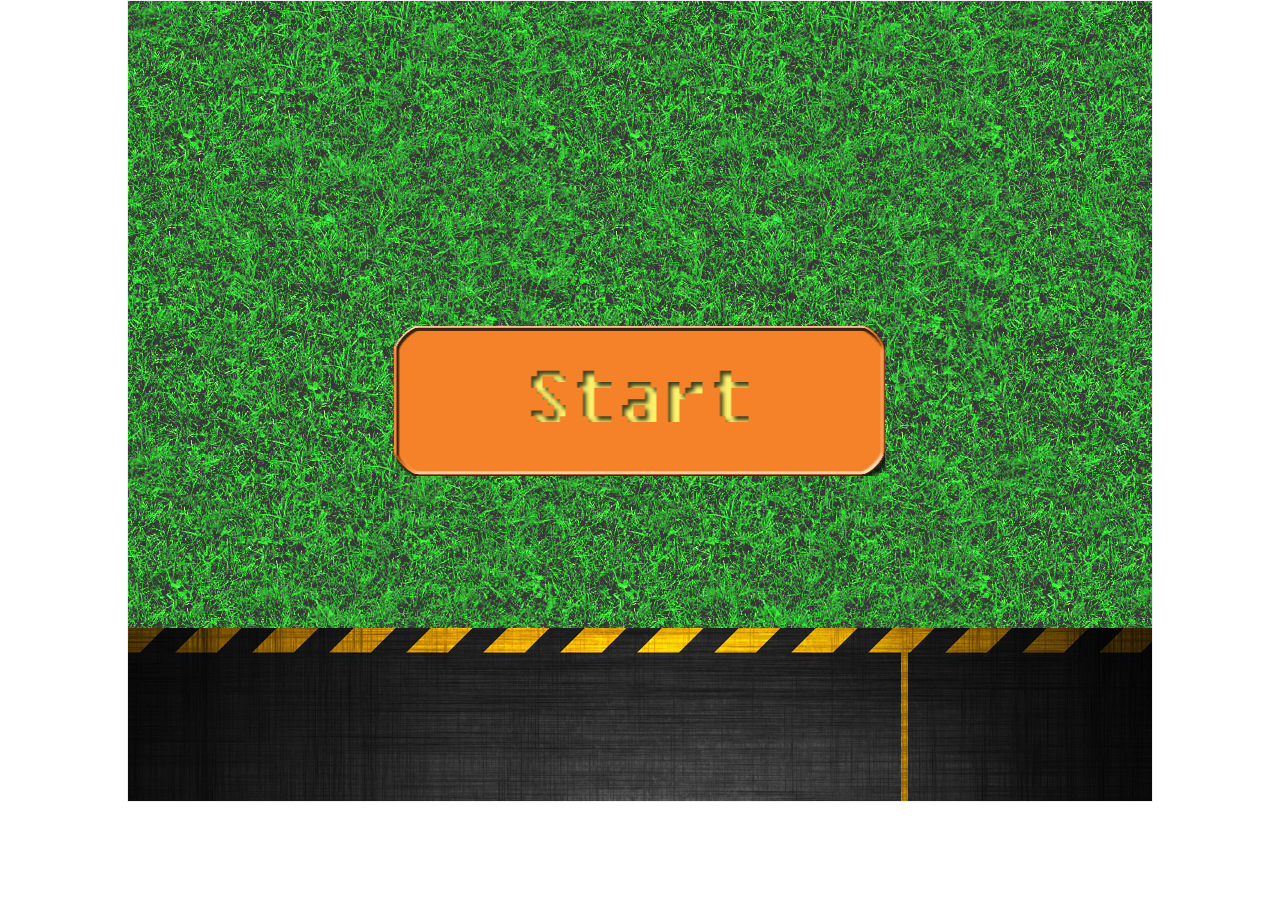
<file: index.html>
<!DOCTYPE html>
<html lang="ru">
<head>
    <meta charset="UTF-8">
    <title>Clicker Game NNMDEV</title>
    <link rel="stylesheet" href="css/style.css">
    <meta name="viewport" content="width=device-width, initial-scale=0.3, user-scalable=1, minimum-scale=0.3, maximum-scale=1">
</head>
<body>

    <script src="js/pixi.min.js"></script>
    <script src="js/script.js"></script>
</body>
</html>
</file>
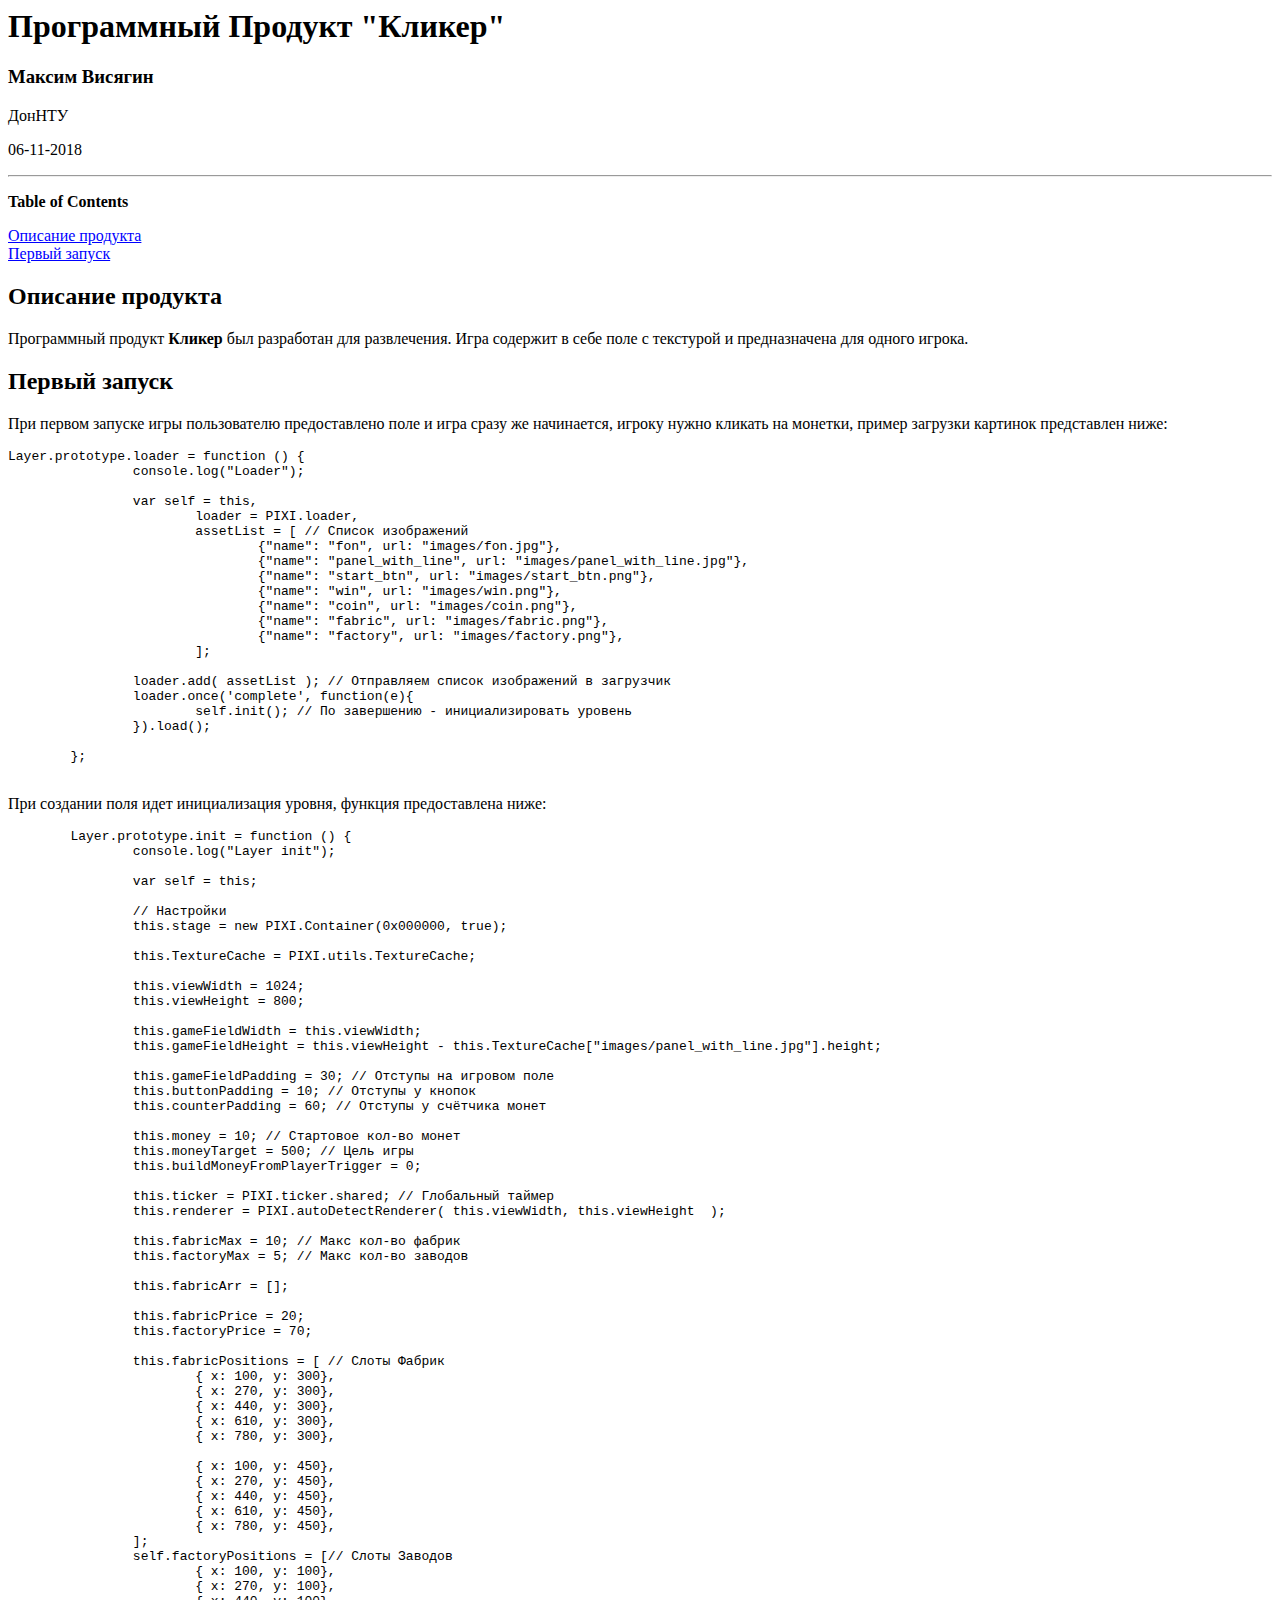
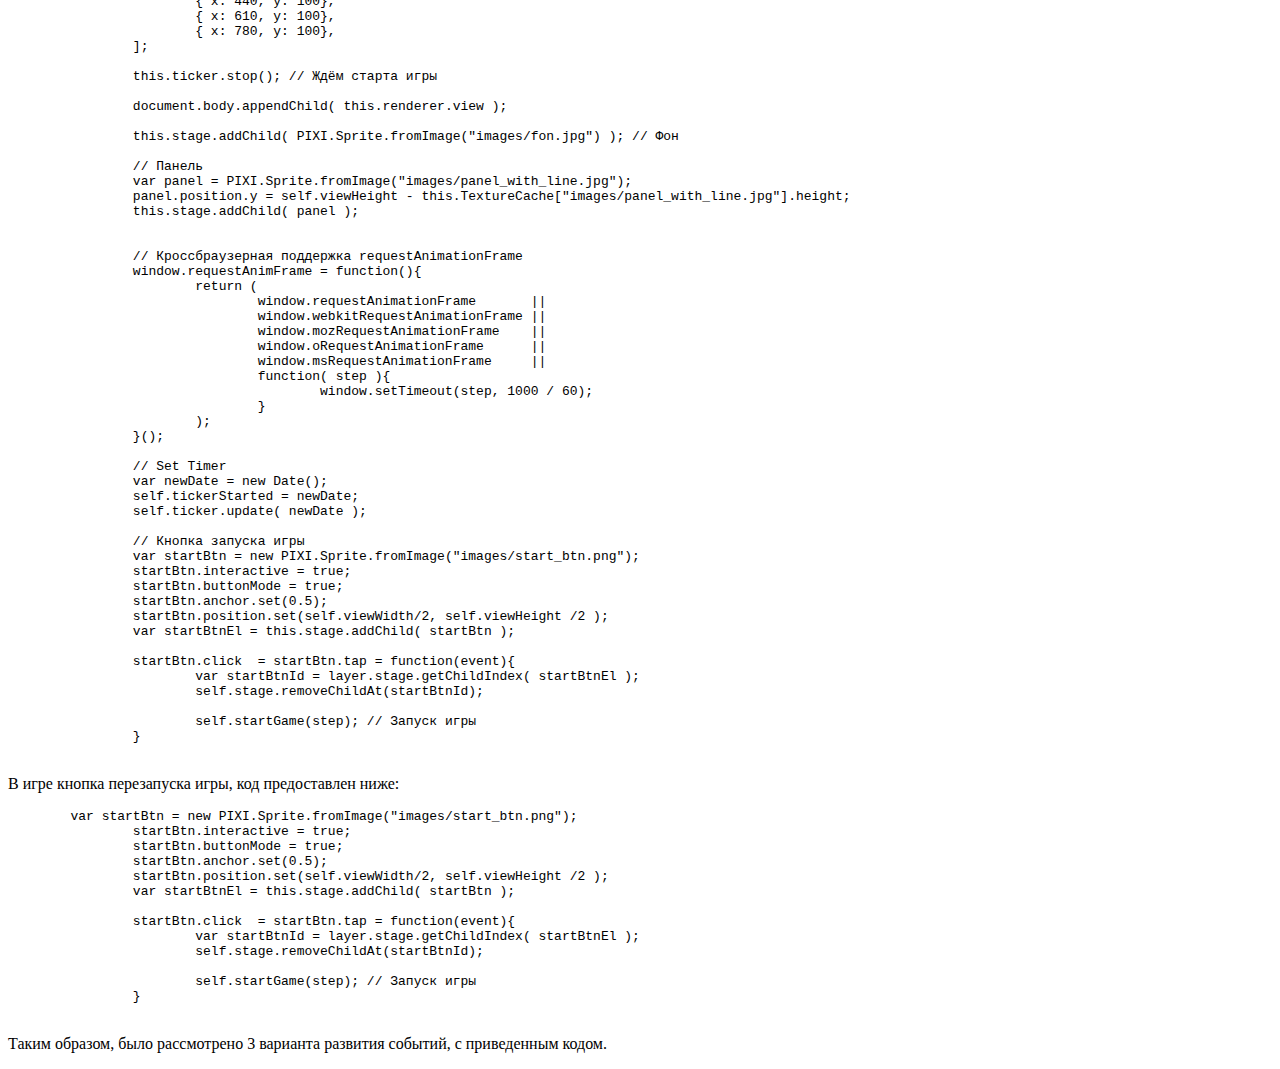
<file: docs/docbook.html>
<html xmlns:ng="http://docbook.org/docbook-ng"><head>
      <meta http-equiv="Content-Type" content="text/html; charset=ISO-8859-1">
   <title>&#1055;&#1088;&#1086;&#1075;&#1088;&#1072;&#1084;&#1084;&#1085;&#1099;&#1081; &#1055;&#1088;&#1086;&#1076;&#1091;&#1082;&#1090; "&#1050;&#1083;&#1080;&#1082;&#1077;&#1088;"</title><meta name="generator" content="DocBook XSL Stylesheets V1.79.2"></head><body bgcolor="white" text="black" link="#0000FF" vlink="#840084" alink="#0000FF"><div class="article"><div class="titlepage"><div><div><h1 class="title"><a name="d5e1"></a>&#1055;&#1088;&#1086;&#1075;&#1088;&#1072;&#1084;&#1084;&#1085;&#1099;&#1081; &#1055;&#1088;&#1086;&#1076;&#1091;&#1082;&#1090; "&#1050;&#1083;&#1080;&#1082;&#1077;&#1088;"</h1></div><div><div class="author"><h3 class="author"><span class="firstname">&#1052;&#1072;&#1082;&#1089;&#1080;&#1084;</span> <span class="surname">&#1042;&#1080;&#1089;&#1103;&#1075;&#1080;&#1085;</span></h3><div class="affiliation"><span class="orgname">&#1044;&#1086;&#1085;&#1053;&#1058;&#1059;<br></span></div></div></div><div><p class="pubdate">06-11-2018</p></div></div><hr></div><div class="toc"><p><b>Table of Contents</b></p><dl class="toc"><dt><span class="section"><a href="#d5e11">&#1054;&#1087;&#1080;&#1089;&#1072;&#1085;&#1080;&#1077; &#1087;&#1088;&#1086;&#1076;&#1091;&#1082;&#1090;&#1072;</a></span></dt><dt><span class="section"><a href="#d5e15">&#1055;&#1077;&#1088;&#1074;&#1099;&#1081; &#1079;&#1072;&#1087;&#1091;&#1089;&#1082;</a></span></dt></dl></div><div class="section"><div class="titlepage"><div><div><h2 class="title" style="clear: both"><a name="d5e11"></a>&#1054;&#1087;&#1080;&#1089;&#1072;&#1085;&#1080;&#1077; &#1087;&#1088;&#1086;&#1076;&#1091;&#1082;&#1090;&#1072;</h2></div></div></div><p>&#1055;&#1088;&#1086;&#1075;&#1088;&#1072;&#1084;&#1084;&#1085;&#1099;&#1081; &#1087;&#1088;&#1086;&#1076;&#1091;&#1082;&#1090; <span class="bold"><strong>&#1050;&#1083;&#1080;&#1082;&#1077;&#1088; </strong></span>&#1073;&#1099;&#1083;
    &#1088;&#1072;&#1079;&#1088;&#1072;&#1073;&#1086;&#1090;&#1072;&#1085; &#1076;&#1083;&#1103; &#1088;&#1072;&#1079;&#1074;&#1083;&#1077;&#1095;&#1077;&#1085;&#1080;&#1103;. &#1048;&#1075;&#1088;&#1072; &#1089;&#1086;&#1076;&#1077;&#1088;&#1078;&#1080;&#1090; &#1074; &#1089;&#1077;&#1073;&#1077; &#1087;&#1086;&#1083;&#1077; &#1089; &#1090;&#1077;&#1082;&#1089;&#1090;&#1091;&#1088;&#1086;&#1081; &#1080; &#1087;&#1088;&#1077;&#1076;&#1085;&#1072;&#1079;&#1085;&#1072;&#1095;&#1077;&#1085;&#1072;
    &#1076;&#1083;&#1103; &#1086;&#1076;&#1085;&#1086;&#1075;&#1086; &#1080;&#1075;&#1088;&#1086;&#1082;&#1072;.</p></div><div class="section"><div class="titlepage"><div><div><h2 class="title" style="clear: both"><a name="d5e15"></a>&#1055;&#1077;&#1088;&#1074;&#1099;&#1081; &#1079;&#1072;&#1087;&#1091;&#1089;&#1082;</h2></div></div></div><p>&#1055;&#1088;&#1080; &#1087;&#1077;&#1088;&#1074;&#1086;&#1084; &#1079;&#1072;&#1087;&#1091;&#1089;&#1082;&#1077; &#1080;&#1075;&#1088;&#1099; &#1087;&#1086;&#1083;&#1100;&#1079;&#1086;&#1074;&#1072;&#1090;&#1077;&#1083;&#1102; &#1087;&#1088;&#1077;&#1076;&#1086;&#1089;&#1090;&#1072;&#1074;&#1083;&#1077;&#1085;&#1086; &#1087;&#1086;&#1083;&#1077; &#1080; &#1080;&#1075;&#1088;&#1072; &#1089;&#1088;&#1072;&#1079;&#1091; &#1078;&#1077; &#1085;&#1072;&#1095;&#1080;&#1085;&#1072;&#1077;&#1090;&#1089;&#1103;, &#1080;&#1075;&#1088;&#1086;&#1082;&#1091; &#1085;&#1091;&#1078;&#1085;&#1086; &#1082;&#1083;&#1080;&#1082;&#1072;&#1090;&#1100; &#1085;&#1072; &#1084;&#1086;&#1085;&#1077;&#1090;&#1082;&#1080;, &#1087;&#1088;&#1080;&#1084;&#1077;&#1088; &#1079;&#1072;&#1075;&#1088;&#1091;&#1079;&#1082;&#1080; &#1082;&#1072;&#1088;&#1090;&#1080;&#1085;&#1086;&#1082; &#1087;&#1088;&#1077;&#1076;&#1089;&#1090;&#1072;&#1074;&#1083;&#1077;&#1085; &#1085;&#1080;&#1078;&#1077;:</p><pre class="programlisting">Layer.prototype.loader = function () {
		console.log("Loader");

		var self = this,
			loader = PIXI.loader,
			assetList = [ // C&#1087;&#1080;&#1089;&#1086;&#1082; &#1080;&#1079;&#1086;&#1073;&#1088;&#1072;&#1078;&#1077;&#1085;&#1080;&#1081;
				{"name": "fon", url: "images/fon.jpg"},
				{"name": "panel_with_line", url: "images/panel_with_line.jpg"},
				{"name": "start_btn", url: "images/start_btn.png"},
				{"name": "win", url: "images/win.png"},
				{"name": "coin", url: "images/coin.png"},
				{"name": "fabric", url: "images/fabric.png"},
				{"name": "factory", url: "images/factory.png"},
			];

		loader.add( assetList ); // &#1054;&#1090;&#1087;&#1088;&#1072;&#1074;&#1083;&#1103;&#1077;&#1084; &#1089;&#1087;&#1080;&#1089;&#1086;&#1082; &#1080;&#1079;&#1086;&#1073;&#1088;&#1072;&#1078;&#1077;&#1085;&#1080;&#1081; &#1074; &#1079;&#1072;&#1075;&#1088;&#1091;&#1079;&#1095;&#1080;&#1082;
		loader.once('complete', function(e){
			self.init(); // &#1055;&#1086; &#1079;&#1072;&#1074;&#1077;&#1088;&#1096;&#1077;&#1085;&#1080;&#1102; - &#1080;&#1085;&#1080;&#1094;&#1080;&#1072;&#1083;&#1080;&#1079;&#1080;&#1088;&#1086;&#1074;&#1072;&#1090;&#1100; &#1091;&#1088;&#1086;&#1074;&#1077;&#1085;&#1100;
		}).load();

	};
    </pre><p>&#1055;&#1088;&#1080; &#1089;&#1086;&#1079;&#1076;&#1072;&#1085;&#1080;&#1080; &#1087;&#1086;&#1083;&#1103; &#1080;&#1076;&#1077;&#1090; &#1080;&#1085;&#1080;&#1094;&#1080;&#1072;&#1083;&#1080;&#1079;&#1072;&#1094;&#1080;&#1103; &#1091;&#1088;&#1086;&#1074;&#1085;&#1103;, &#1092;&#1091;&#1085;&#1082;&#1094;&#1080;&#1103; &#1087;&#1088;&#1077;&#1076;&#1086;&#1089;&#1090;&#1072;&#1074;&#1083;&#1077;&#1085;&#1072; &#1085;&#1080;&#1078;&#1077;:</p><pre class="programlisting">	Layer.prototype.init = function () {
		console.log("Layer init");

		var self = this;

		// &#1053;&#1072;&#1089;&#1090;&#1088;&#1086;&#1081;&#1082;&#1080;
		this.stage = new PIXI.Container(0x000000, true);

		this.TextureCache = PIXI.utils.TextureCache;

		this.viewWidth = 1024;
		this.viewHeight = 800;

		this.gameFieldWidth = this.viewWidth;
		this.gameFieldHeight = this.viewHeight - this.TextureCache["images/panel_with_line.jpg"].height;

		this.gameFieldPadding = 30; // &#1054;&#1090;&#1089;&#1090;&#1091;&#1087;&#1099; &#1085;&#1072; &#1080;&#1075;&#1088;&#1086;&#1074;&#1086;&#1084; &#1087;&#1086;&#1083;&#1077;
		this.buttonPadding = 10; // &#1054;&#1090;&#1089;&#1090;&#1091;&#1087;&#1099; &#1091; &#1082;&#1085;&#1086;&#1087;&#1086;&#1082;
		this.counterPadding = 60; // &#1054;&#1090;&#1089;&#1090;&#1091;&#1087;&#1099; &#1091; &#1089;&#1095;&#1105;&#1090;&#1095;&#1080;&#1082;&#1072; &#1084;&#1086;&#1085;&#1077;&#1090;

		this.money = 10; // &#1057;&#1090;&#1072;&#1088;&#1090;&#1086;&#1074;&#1086;&#1077; &#1082;&#1086;&#1083;-&#1074;&#1086; &#1084;&#1086;&#1085;&#1077;&#1090;
		this.moneyTarget = 500; // &#1062;&#1077;&#1083;&#1100; &#1080;&#1075;&#1088;&#1099;
		this.buildMoneyFromPlayerTrigger = 0;

		this.ticker = PIXI.ticker.shared; // &#1043;&#1083;&#1086;&#1073;&#1072;&#1083;&#1100;&#1085;&#1099;&#1081; &#1090;&#1072;&#1081;&#1084;&#1077;&#1088;
		this.renderer = PIXI.autoDetectRenderer( this.viewWidth, this.viewHeight  );

		this.fabricMax = 10; // &#1052;&#1072;&#1082;&#1089; &#1082;&#1086;&#1083;-&#1074;&#1086; &#1092;&#1072;&#1073;&#1088;&#1080;&#1082;
		this.factoryMax = 5; // &#1052;&#1072;&#1082;&#1089; &#1082;&#1086;&#1083;-&#1074;&#1086; &#1079;&#1072;&#1074;&#1086;&#1076;&#1086;&#1074;

		this.fabricArr = [];

		this.fabricPrice = 20;
		this.factoryPrice = 70;

		this.fabricPositions = [ // &#1057;&#1083;&#1086;&#1090;&#1099; &#1060;&#1072;&#1073;&#1088;&#1080;&#1082;
			{ x: 100, y: 300},
			{ x: 270, y: 300},
			{ x: 440, y: 300},
			{ x: 610, y: 300},
			{ x: 780, y: 300},

			{ x: 100, y: 450},
			{ x: 270, y: 450},
			{ x: 440, y: 450},
			{ x: 610, y: 450},
			{ x: 780, y: 450},
		];
		self.factoryPositions = [// &#1057;&#1083;&#1086;&#1090;&#1099; &#1047;&#1072;&#1074;&#1086;&#1076;&#1086;&#1074;
			{ x: 100, y: 100},
			{ x: 270, y: 100},
			{ x: 440, y: 100},
			{ x: 610, y: 100},
			{ x: 780, y: 100},
		];

		this.ticker.stop(); // &#1046;&#1076;&#1105;&#1084; &#1089;&#1090;&#1072;&#1088;&#1090;&#1072; &#1080;&#1075;&#1088;&#1099;

		document.body.appendChild( this.renderer.view );

		this.stage.addChild( PIXI.Sprite.fromImage("images/fon.jpg") ); // &#1060;&#1086;&#1085;

		// &#1055;&#1072;&#1085;&#1077;&#1083;&#1100;
		var panel = PIXI.Sprite.fromImage("images/panel_with_line.jpg");
		panel.position.y = self.viewHeight - this.TextureCache["images/panel_with_line.jpg"].height;
		this.stage.addChild( panel );


		// &#1050;&#1088;&#1086;&#1089;&#1089;&#1073;&#1088;&#1072;&#1091;&#1079;&#1077;&#1088;&#1085;&#1072;&#1103; &#1087;&#1086;&#1076;&#1076;&#1077;&#1088;&#1078;&#1082;&#1072; requestAnimationFrame
		window.requestAnimFrame = function(){
			return (
				window.requestAnimationFrame       ||
				window.webkitRequestAnimationFrame ||
				window.mozRequestAnimationFrame    ||
				window.oRequestAnimationFrame      ||
				window.msRequestAnimationFrame     ||
				function( step ){
					window.setTimeout(step, 1000 / 60);
				}
			);
		}();

		// Set Timer
		var newDate = new Date();
		self.tickerStarted = newDate;
		self.ticker.update( newDate );

		// &#1050;&#1085;&#1086;&#1087;&#1082;&#1072; &#1079;&#1072;&#1087;&#1091;&#1089;&#1082;&#1072; &#1080;&#1075;&#1088;&#1099;
		var startBtn = new PIXI.Sprite.fromImage("images/start_btn.png");
		startBtn.interactive = true;
		startBtn.buttonMode = true;
		startBtn.anchor.set(0.5);
		startBtn.position.set(self.viewWidth/2, self.viewHeight /2 );
		var startBtnEl = this.stage.addChild( startBtn );

		startBtn.click  = startBtn.tap = function(event){
			var startBtnId = layer.stage.getChildIndex( startBtnEl );
			self.stage.removeChildAt(startBtnId);

			self.startGame(step); // &#1047;&#1072;&#1087;&#1091;&#1089;&#1082; &#1080;&#1075;&#1088;&#1099;
		}
    </pre><p>&#1042; &#1080;&#1075;&#1088;&#1077; &#1082;&#1085;&#1086;&#1087;&#1082;&#1072; &#1087;&#1077;&#1088;&#1077;&#1079;&#1072;&#1087;&#1091;&#1089;&#1082;&#1072; &#1080;&#1075;&#1088;&#1099;, &#1082;&#1086;&#1076; &#1087;&#1088;&#1077;&#1076;&#1086;&#1089;&#1090;&#1072;&#1074;&#1083;&#1077;&#1085; &#1085;&#1080;&#1078;&#1077;:</p><pre class="programlisting">	var startBtn = new PIXI.Sprite.fromImage("images/start_btn.png");
		startBtn.interactive = true;
		startBtn.buttonMode = true;
		startBtn.anchor.set(0.5);
		startBtn.position.set(self.viewWidth/2, self.viewHeight /2 );
		var startBtnEl = this.stage.addChild( startBtn );

		startBtn.click  = startBtn.tap = function(event){
			var startBtnId = layer.stage.getChildIndex( startBtnEl );
			self.stage.removeChildAt(startBtnId);

			self.startGame(step); // &#1047;&#1072;&#1087;&#1091;&#1089;&#1082; &#1080;&#1075;&#1088;&#1099;
		}
    </pre><p>&#1058;&#1072;&#1082;&#1080;&#1084; &#1086;&#1073;&#1088;&#1072;&#1079;&#1086;&#1084;, &#1073;&#1099;&#1083;&#1086; &#1088;&#1072;&#1089;&#1089;&#1084;&#1086;&#1090;&#1088;&#1077;&#1085;&#1086; 3 &#1074;&#1072;&#1088;&#1080;&#1072;&#1085;&#1090;&#1072; &#1088;&#1072;&#1079;&#1074;&#1080;&#1090;&#1080;&#1103; &#1089;&#1086;&#1073;&#1099;&#1090;&#1080;&#1081;, &#1089;
    &#1087;&#1088;&#1080;&#1074;&#1077;&#1076;&#1077;&#1085;&#1085;&#1099;&#1084; &#1082;&#1086;&#1076;&#1086;&#1084;.</p></div></div></body></html>
</file>
<file: css/style.css>
html, body, div, span, applet, object, iframe,
h1, h2, h3, h4, h5, h6, p, blockquote, pre,
a, abbr, acronym, address, big, cite, code,
del, dfn, em, img, ins, kbd, q, s, samp,
small, strike, strong, sub, sup, tt, var,
b, u, i, center,
dl, dt, dd, ol, ul, li,
fieldset, form, label, legend,
table, caption, tbody, tfoot, thead, tr, th, td,
article, aside, canvas, details, embed,
figure, figcaption, footer, header, hgroup,
menu, nav, output, ruby, section, summary,
time, mark, audio, video {
    margin: 0;
    padding: 0;
    border: 0;
    font: inherit;
    font-size: 100%;
    vertical-align: baseline;
}

html {
    line-height: 1;
}

ol, ul {
    list-style: none;
}

table {
    border-collapse: collapse;
    border-spacing: 0;
}

caption, th, td {
    text-align: left;
    font-weight: normal;
    vertical-align: middle;
}

q, blockquote {
    quotes: none;
}
q:before, q:after, blockquote:before, blockquote:after {
    content: "";
    content: none;
}

a img {
    border: none;
}

article, aside, details, figcaption, figure, footer, header, hgroup, main, menu, nav, section, summary {
    display: block;
}

canvas {
    display: block;
    margin: 0 auto;
    border: 1px solid #eee;
}
</file>
